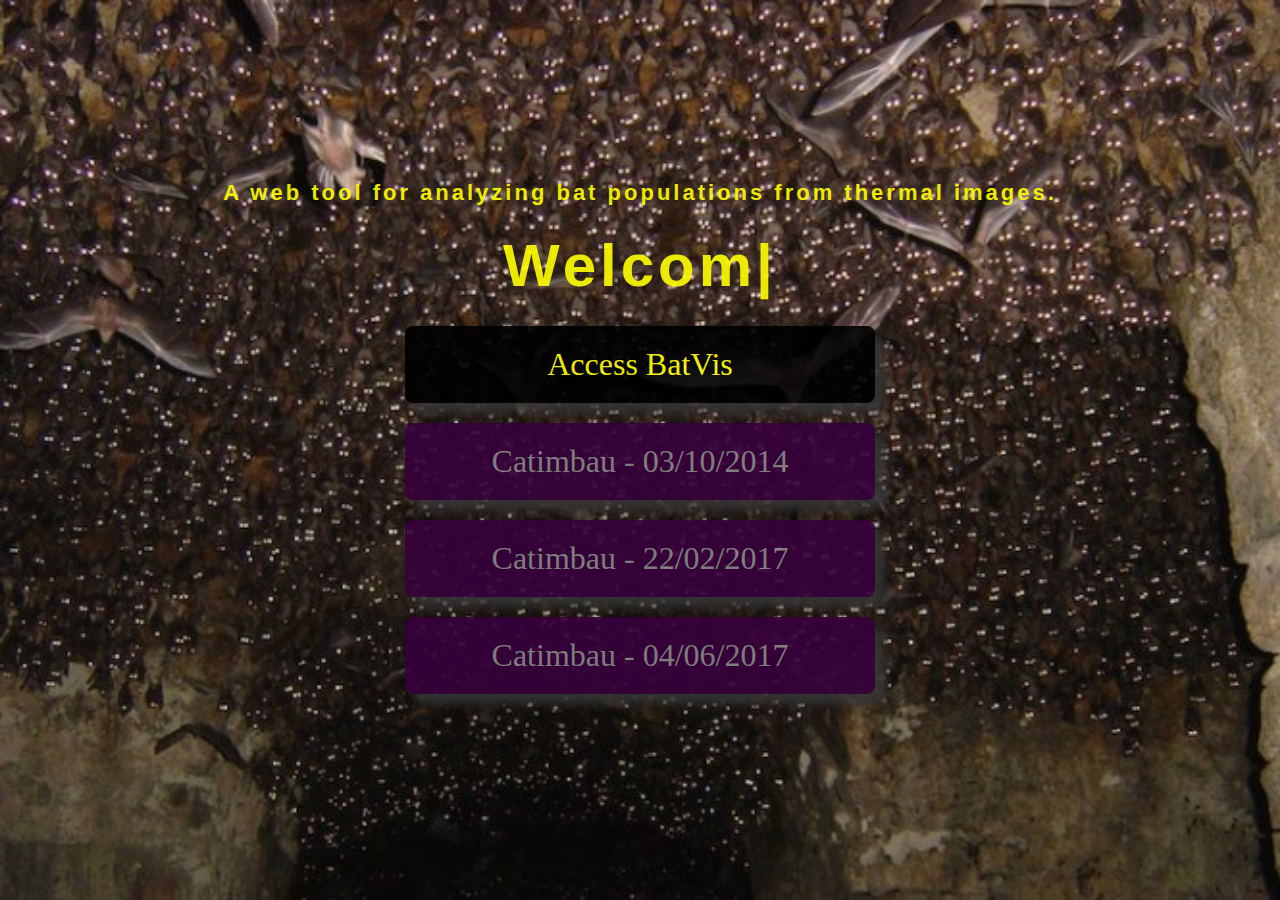
<file: index.html>
<!DOCTYPE html>
<html>
  <head>
    <meta charset="utf-8">
    <title>BatVis</title>
    <link rel="stylesheet" href="css/indexStylesheets.css">
  </head>
  <body>
    <div id="preloader">
      <div class="loader"></div>
    </div>
  
    <header id="home" class="home-section">
      <div class="home-section-background" data-stellar-background-ratio="0.6">
        <div class="display-table">
          <div class="display-table-cell">
            <div class="container">
              <div class="row">
                <div class="col-md-12 text-center">
                  <div class="header-text">
                    <p>A web tool for analyzing bat populations from thermal images.</p>
                    <h2>
                      <span class="typing"></span>
                    </h2>
                  </div>
                </div>
              </div>
            </div>
          </div>
        </div>
      </div>
    </header>

    <button class="button" id="accessBatVis" onclick="openBatPopulationWindow();">
      <span>Access BatVis</span>
    </button>

    <div id="divFileButtons"></div>

    <script type="text/javascript" src="lib/d3.v4.min.js"></script>
    <script type="text/javascript" src="openingPage/indexScript.js"></script>

  </body>
</html>
</file>
<file: css/indexStylesheets.css>
body { 
    background-size: cover;
    opacity: 0.9;
    user-select: none;
    background-image-transform: ;
    background-image: url("../images/bat_cave.jpg");
}

#preloader {
    position: fixed;
    top: 0;
    left: 0;
    height: 100%;
    width: 100%;
    background: black;
    z-index: 999;
    -webkit-transition: all .5s ease;
    -moz-transition: all .5s ease;
    transition: all .5s ease;
}

body.loaded #preloader{
    opacity: 1;
    visibility: hidden;
}

.loader{
    display: block;
    position: relative;
    left: 50%;
    top: 50%;
    width: 150px;
    height: 150px;
    margin: -75px 0 0 -75px;
    border-radius: 50%;
    border: 3px solid transparent;
    border-top-color: #24b662;
    -webkit-animation: spin 2s linear infinite;
    animation: spin 2s linear infinite;
}

.loader:before{
    content: "";
    position: absolute;
    top: 5px;
    left: 5px;
    right: 5px;
    bottom: 5px;
    border-radius: 50%;
    border: 3px solid transparent;
    border-top-color: #24b662;
    -webkit-animation: spin 3s linear infinite;
    animation: spin 3s linear infinite;
}

.loader:after{
    content: "";
    position: absolute;
    top: 15px;
    left: 15px;
    right: 15px;
    bottom: 15px;
    border-radius: 50%;
    border: 3px solid transparent;
    border-top-color: #24b662;
    -webkit-animation: spin 1.5s linear infinite;
    animation: spin 1.5s linear infinite;
}

.home-section {
    height: 100%;
}

.home-section-background {
    position: relative;
    height: 100%;
    margin-top: 180px;
    background-size: cover;
    z-index: 1;
}

.header-text {
    text-align: center;
}

.home-section-background h2 {
    color: yellow;
    font-size: 60px;
    letter-spacing: 4px;
    margin: 20px;
    font-family: 'Poppins', sans-serif;
    font-weight: 600;
    line-height: 80px;
    opacity: 1;
}

.home-section-background p {
    color: yellow;
    letter-spacing: 3px;
    font-weight: 900;
    font-size: 22px;
    margin-top: 40px;
    margin-bottom: 20px;
    font-family: 'Poppins', sans-serif;
    opacity: 1;
}

#title {
    display: block;
    margin: auto;
    font-family: "Lucida Console";
    fill: #FFFF00;
}

#divFileButtons {
    /*overflow: auto;
    overflow-y: scroll;*/
}

.button {
    display: block;
    margin: auto;
    border-radius: 8px;
    border: none;
    text-align: center;
    font-size: 32px;
    padding: 20px;
    width: 470px;
    transition: all 0.5s;
    cursor: pointer;
    margin-top: 20px;
    box-shadow: 10px 10px 10px #363636;
    font-family: "Lucida Console";
}

.button#accessBatVis {
    background-color: #000000;
    color: #FFFF00;
}

.batFile {
    background-color: #37003C;
    color: #888888;
}

.batFile:hover[selected="false"] {
    background-color: #90538F;
    color: #EEEEEE;
}

.batFile[selected="true"] {
    background-color: #FFFF00;
    color: #000000;
}

.button span {
    cursor: pointer;
    display: inline-block;
    position: relative;
    width: 90%;
    transition: 0.5s;
}

.button#accessBatVis span:after {
    content: '\00bb';
    position: absolute;
    opacity: 0;
    top: 0;
    right: -20px;
    transition: 0.5s;
}
.button#accessBatVis:hover span { padding-right: 25px; }
.button#accessBatVis:hover span:after { opacity: 1; right: 0; }

.button#back span:after {
    content: '\00ab';
    position: absolute;
    opacity: 0;
    top: 0;
    left: -20px;
    transition: 0.5s;
}
.button#back:hover span { padding-left: 25px; }
.button#back:hover span:after { opacity: 1; left: 0; }
</file>
